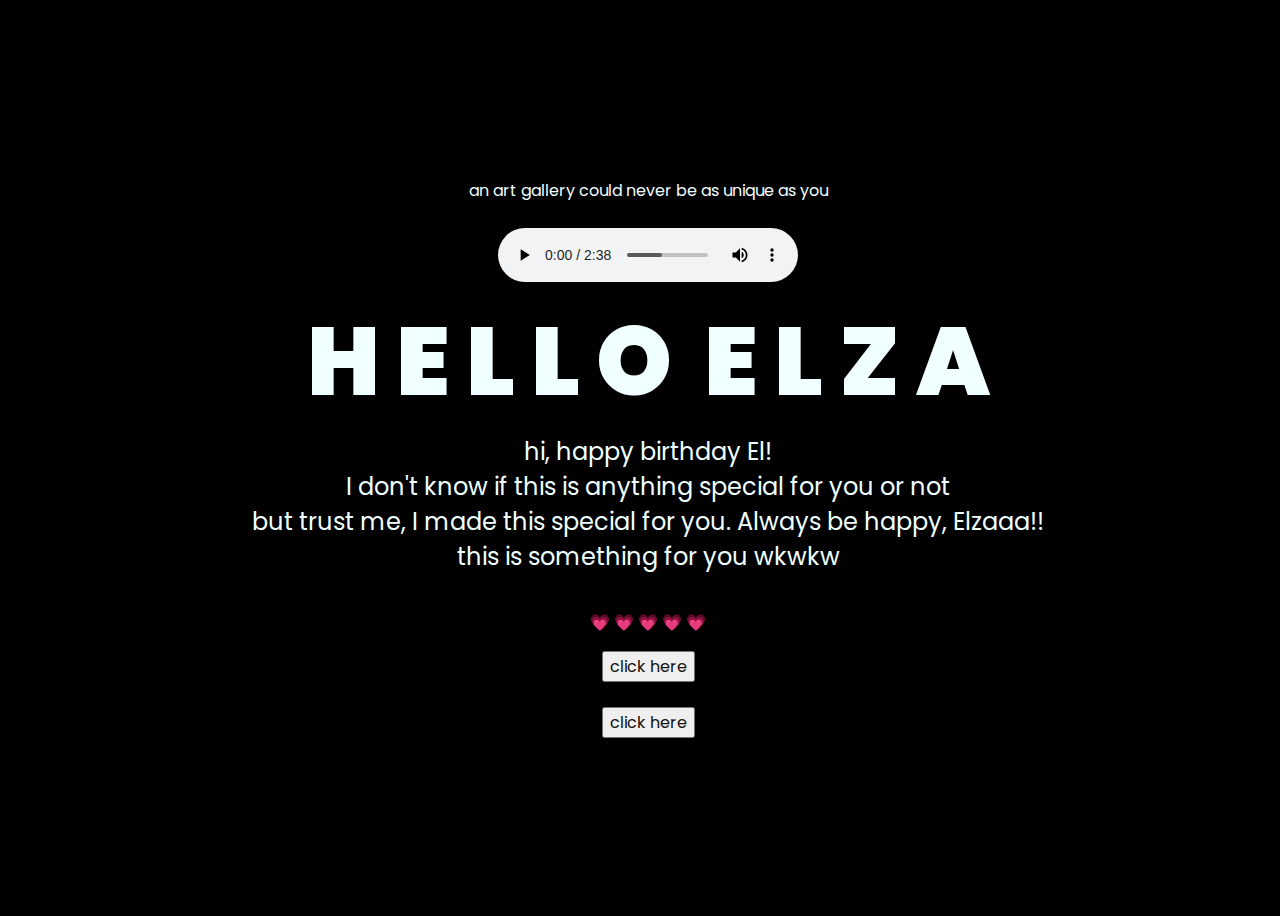
<file: index.html>
<!DOCTYPE html>
<html lang="en">
<head>
    <meta charset="UTF-8">
    <meta http-equiv="X-UA-Compatible" content="IE=edge">
    <meta name="viewport" content="width=device-width, initial-scale=1.0">
    <link rel="stylesheet" href="css/style.css">
    <link rel="icon" href="img/flowers.png" type="image/x-icon">
    <title>from adrian</title>
    
</head>
<body>
    <!-- Audio dengan autoplay -->
    <div class="audio-player">
        <span>an art gallery could never be as unique as you</span>
        <br>
        <br>
        <audio id="myAudio" controls autoplay>
            <source src="anartgallery.mp3" type="audio/mp3">
            Your browser does not support the audio element.
        </audio>
    </div>
    <div class="greetings">
    
        <span>H</span>
        <span>E</span>
        <span>L</span>
        <span>L</span>
        <span>O&nbsp;</span>
        
        <span>E</span>
        <span>L</span>
        <span>Z</span>
        <span>A</span>
    </div>
    <div class="description">
        <span>hi, happy birthday El!</span>
        <br> 
        <span>I don't know if this is anything special for you or not</span>
        <br>
        <span>but trust me, I made this special for you. Always be happy, Elzaaa!!</span>
        <br>
        <span>this is something for you wkwkw</span>
    </div>
    
    <div class="button">
        <p>&#128151; &#128151; &#128151; &#128151; &#128151;</p>
        <button>
            <a href="flower.html">click here</a>
        </button>
    </div>
    <br>
    <div class="button">
        <button>
            <a href="index.2.html">click here</a>
        </button>
    </div>
</body>
</html>
</file>
<file: css/style.css>
@import url('https://fonts.googleapis.com/css2?family=Poppins:ital,wght@0,500;1,900&display=swap');
*{
    font-family: 'Poppins',cursive;
}
body{
    color: azure;
    width: 100%;
    height: 100vh;
    display: flex;
    flex-direction: column;
    align-items: center;
    justify-content: center;
    background-color: black;
    text-align: center;
}
.greetings{
    font-size: 6rem;
    font-weight: 900;
}
.greetings > span{
    animation: glow 2.5s ease-in-out infinite;
}
@keyframes glow{
    0%, 100%{
        color: #fff;
        text-shadow: 0 0 12px #39c6d6, 0 0 50px #39c6d6, 0 0 100px #39c6d6;
    }
    10%, 90%{
        color: #181818;
        text-shadow: none;
    }
}
.greetings > span:nth-child(2){
    animation-delay: .2s ;
}
.greetings > span:nth-child(3){
    animation-delay: .3s ;
}
.greetings > span:nth-child(4){
    animation-delay: .4s ;
}
.greetings > span:nth-child(5){
    animation-delay: .5s ;
}
.greetings > span:nth-child(6){
    animation-delay: .6s ;
}
.greetings > span:nth-child(7){
    animation-delay: .7s ;
}
.greetings > span:nth-child(8){
    animation-delay: .8s ;
}
.greetings > span:nth-child(9){
    animation-delay: .9s ;
}
.description{
    font-size: 1.5rem;
    margin-bottom: 20px;
}

.button a{
    text-decoration: none;
    font-size: 1rem;
    color: #111;
}

@media screen and (max-width:574px){
    .greetings{
        display: block;
        font-size: 3rem;
        font-weight: 500;
        text-align: center;
    }
    .description{
        font-size: 1rem;
    }
    
    .button a{
        font-size: .5rem;
    }
}
</file>
